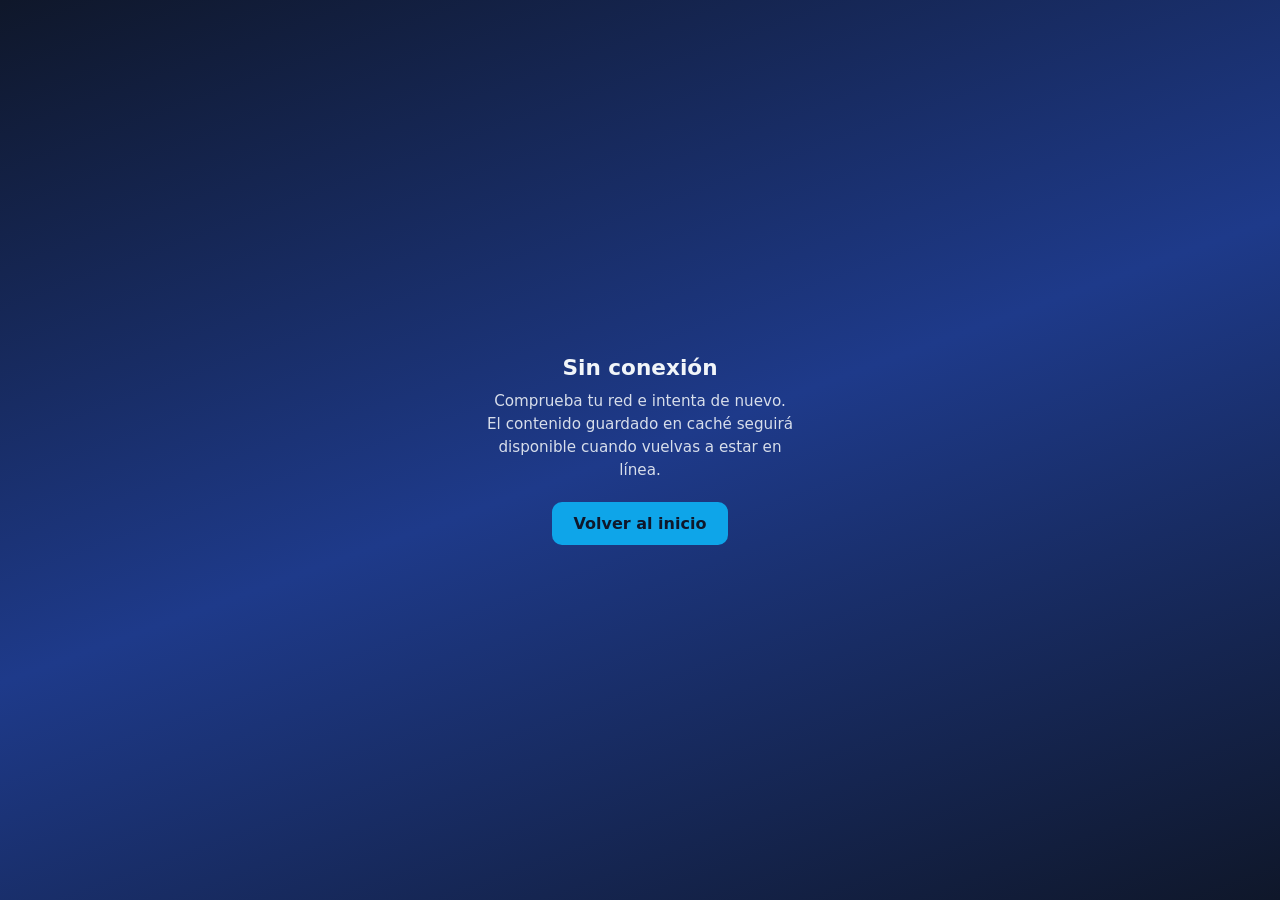
<file: offline.html>
<!DOCTYPE html>
<html lang="es">
<head>
  <meta charset="UTF-8">
  <meta name="viewport" content="width=device-width, initial-scale=1.0">
  <meta name="theme-color" content="#0f172a">
  <title>Sin conexión | Servicios Chachin</title>
  <style>
    * { box-sizing: border-box; margin: 0; }
    body {
      min-height: 100vh;
      display: grid;
      place-items: center;
      padding: 24px;
      font-family: system-ui, sans-serif;
      background: linear-gradient(160deg, #0f172a 0%, #1e3a8a 50%, #0f172a 100%);
      color: #f1f5f9;
      text-align: center;
    }
    h1 { font-size: 1.35rem; font-weight: 700; margin-bottom: 10px; }
    p { font-size: 0.95rem; opacity: 0.88; line-height: 1.5; max-width: 32ch; margin-bottom: 20px; }
    a {
      display: inline-block;
      padding: 12px 22px;
      background: #0ea5e9;
      color: #0f172a;
      font-weight: 600;
      text-decoration: none;
      border-radius: 10px;
    }
    a:focus-visible { outline: 2px solid #fff; outline-offset: 3px; }
  </style>
</head>
<body>
  <div>
    <h1>Sin conexión</h1>
    <p>Comprueba tu red e intenta de nuevo. El contenido guardado en caché seguirá disponible cuando vuelvas a estar en línea.</p>
    <a href="/index.html">Volver al inicio</a>
  </div>
</body>
</html>
</file>
